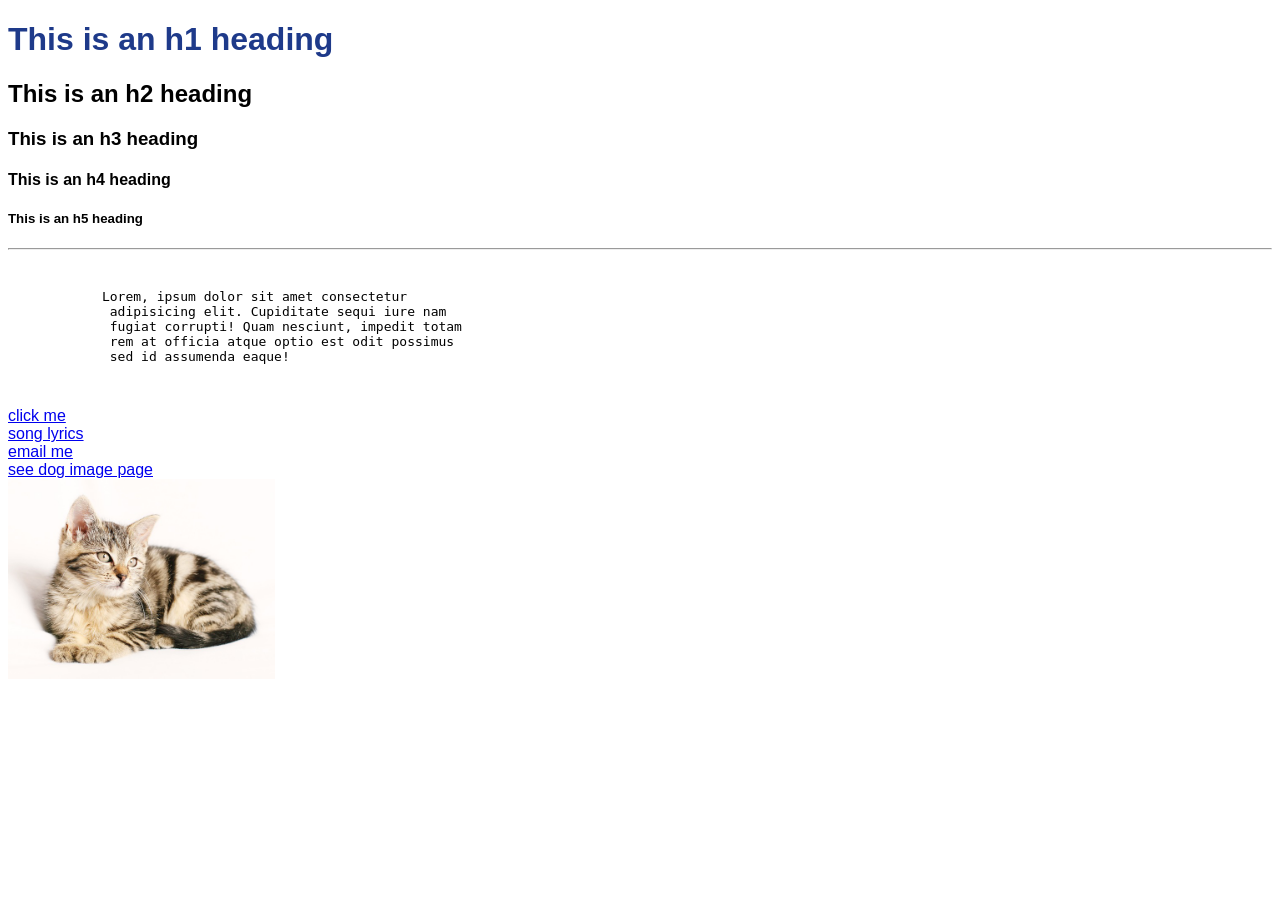
<file: html_css/html/index.html>
<!DOCTYPE html>
<html>
    <head>
        <title> My first website</title>
        <link rel="stylesheet" href="style.css">
    </head>
    <body>
        <h1> This is an h1 heading </h1>
        <h2> This is an h2 heading </h2>
        <h3> This is an h3 heading </h3>
        <h4> This is an h4 heading </h4>
        <h5> This is an h5 heading </h5>
        <hr>
        <br>
        <pre>
            Lorem, ipsum dolor sit amet consectetur
             adipisicing elit. Cupiditate sequi iure nam 
             fugiat corrupti! Quam nesciunt, impedit totam 
             rem at officia atque optio est odit possimus 
             sed id assumenda eaque!

        </pre>
        <a href="https://in.pinterest.com/ideas/" 
        target="_blank"
        title="goes to pinterest">
            click me 
        </a>
        <br>
        <a href="lyrics.html">
            song lyrics
        </a>
        <br>
        <a href="mailto:test@fake.com">
            email me 
        </a>

        <br>
        <a href="image.html">
            see dog image page
        </a>

        <br>
        <img src="./cat.jpg" alt="Cat image" height="200">

        <!-- this is commenting used for ourself -->
    </body>

</html>
</file>
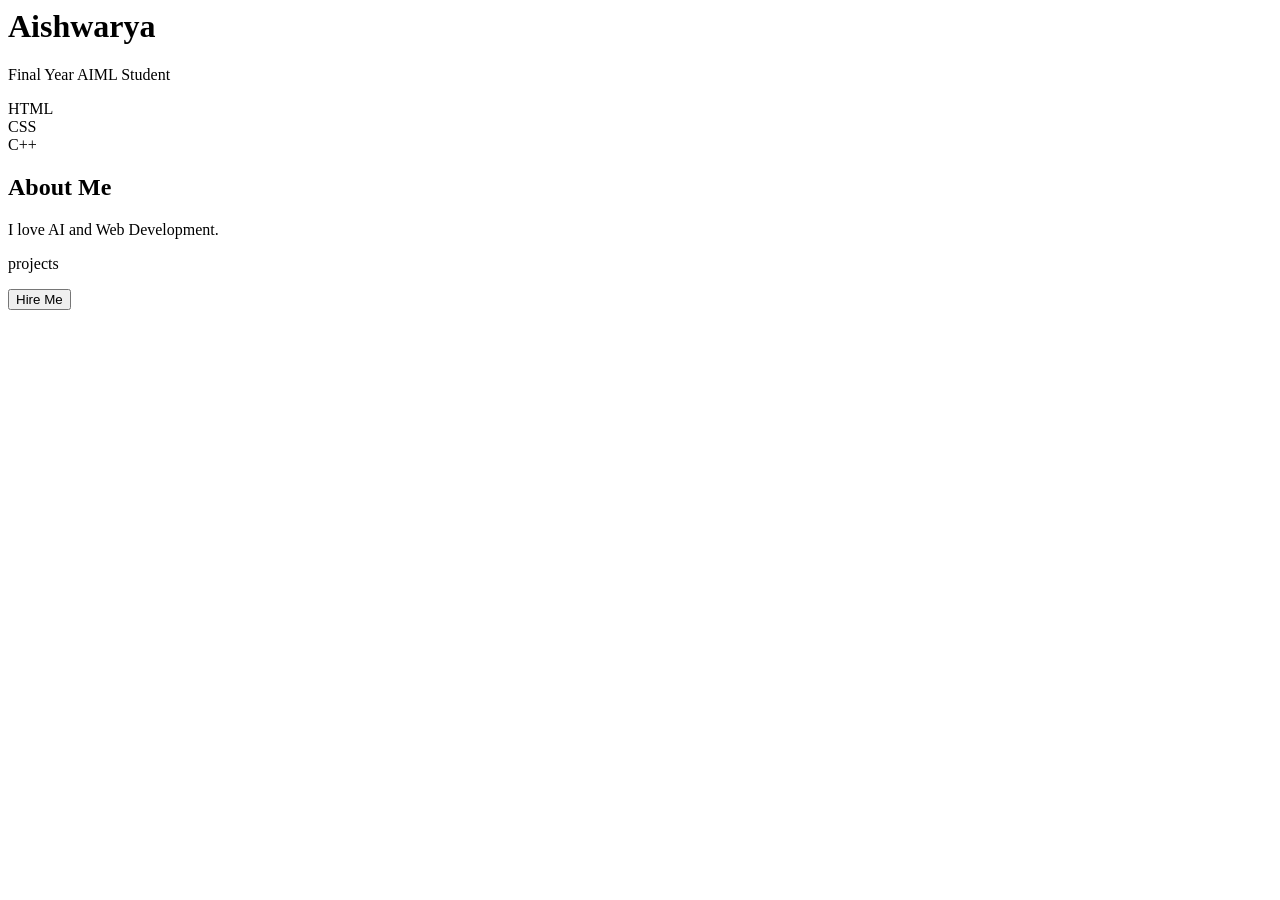
<file: html_css/q1/index.html>
<body>

<h1>Aishwarya</h1>
<p>Final Year AIML Student</p>

<div class="skills">
  <div class="card">HTML</div>
  <div class="card">CSS</div>
  <div class="card">C++</div>
</div>

<div class="card">
  <h2>About Me</h2>
  <p>I love AI and Web Development.</p>
  <p class = "highlight "> projects</p>
  <button>Hire Me</button>
</div>

</body>
</file>
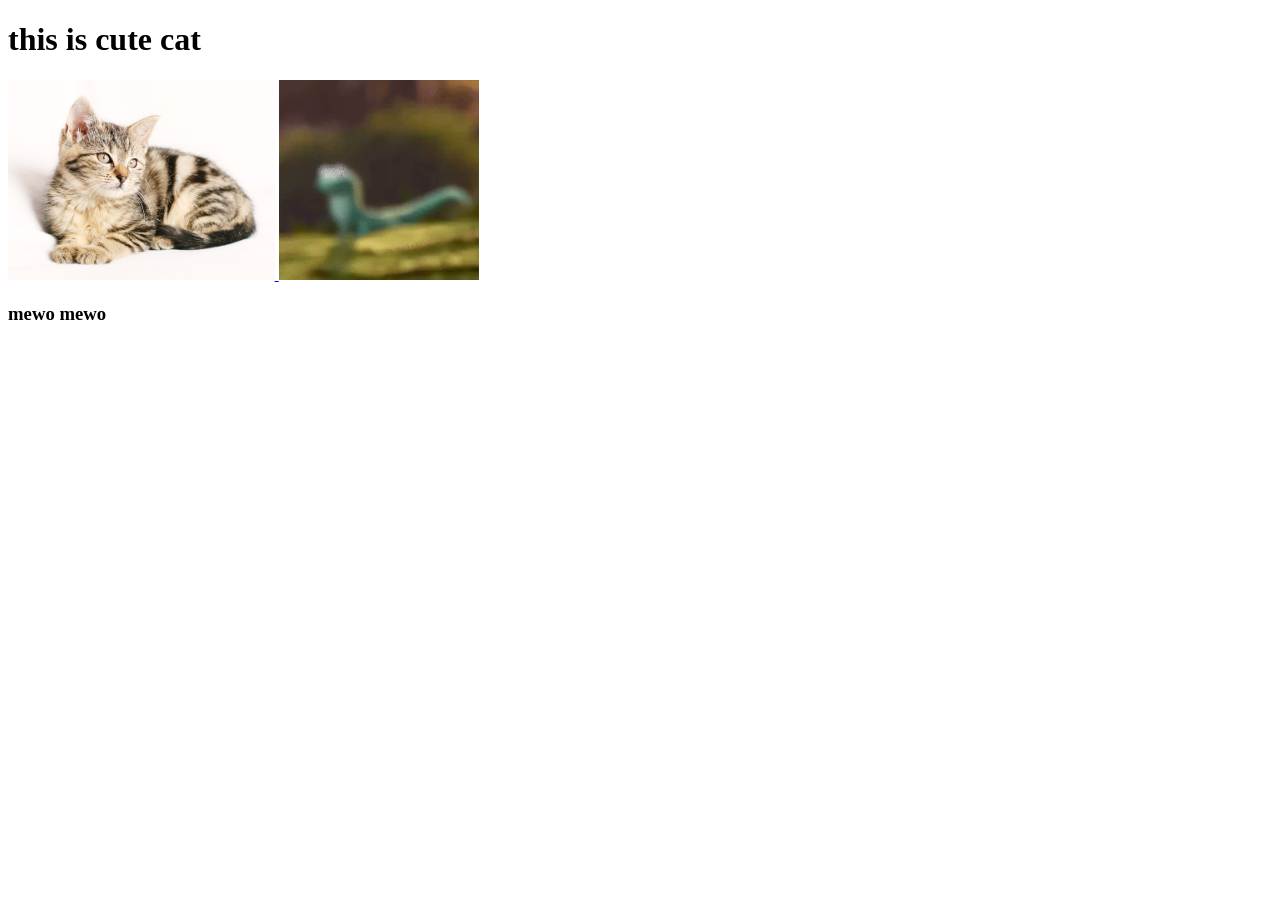
<file: html_css/html/image.html>
<!DOCTYPE html>
<html>
    <head>
        <title> image for cat web</title>
    </head>
    <body>
        <h1>this is cute cat</h1>
        <a href="https://en.wikipedia.org/wiki/Cat">
        <img src="./cat.jpg" alt="Cat image" height="200">
        </a>

        <img src="giphy.webp"
        alt="this is funny lizard"
        height="200">
        <br>
        
        <h3>mewo mewo </h3>
            
    </body>
</html>
</file>
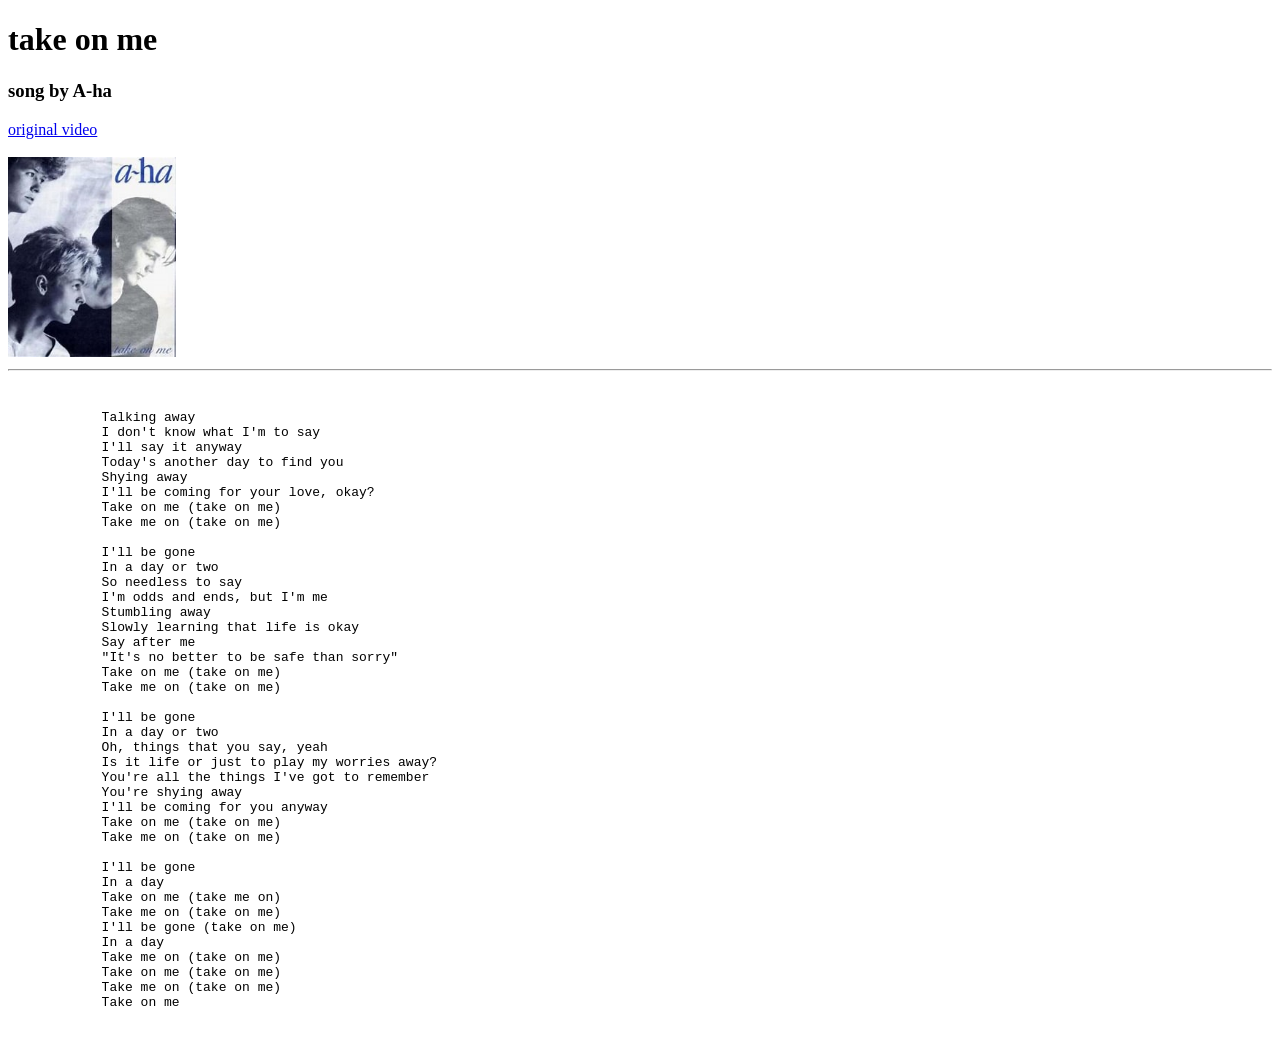
<file: html_css/html/lyrics.html>
<!DOCTYPE html>
<html>
    <head>
        <title> my song lyrics </title>
    </head>
        <body>
            <h1>take on me </h1>
            <h3>song by A-ha</h3>
            <a href="https://www.youtube.com/results?search_query=take+on+me">
                original video 
            </a>
            <br><br>
            <a href="https://www.youtube.com/results?search_query=take+on+me">
            <img src="image/album_cover.jpg" height="200" alt="song album cover">
            </a>
            <hr>
            <br>
            <pre>
            Talking away
            I don't know what I'm to say
            I'll say it anyway
            Today's another day to find you
            Shying away
            I'll be coming for your love, okay?
            Take on me (take on me)
            Take me on (take on me)

            I'll be gone
            In a day or two
            So needless to say
            I'm odds and ends, but I'm me
            Stumbling away
            Slowly learning that life is okay
            Say after me
            "It's no better to be safe than sorry"
            Take on me (take on me)
            Take me on (take on me)

            I'll be gone
            In a day or two
            Oh, things that you say, yeah
            Is it life or just to play my worries away?
            You're all the things I've got to remember
            You're shying away
            I'll be coming for you anyway
            Take on me (take on me)
            Take me on (take on me)

            I'll be gone
            In a day
            Take on me (take me on)
            Take me on (take on me)
            I'll be gone (take on me)
            In a day
            Take me on (take on me)
            Take on me (take on me)
            Take me on (take on me)
            Take on me
            </pre>
        </body>
</html>
</file>
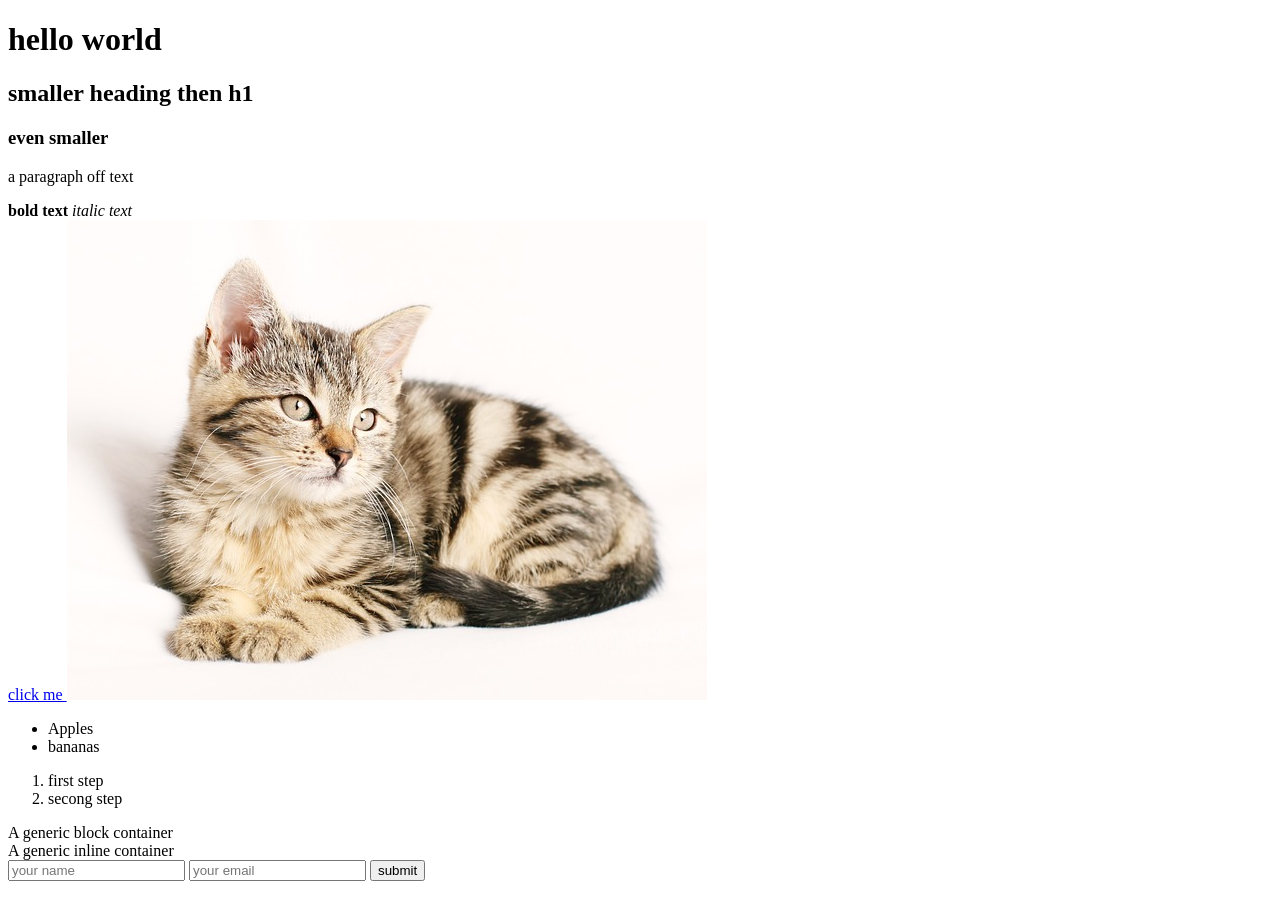
<file: html_css/html/text.html>
<!DOCTYPE html>
<html>
    <head>
        <title> my page </title>
    </head>
    <body>
        <h1>hello world </h1>
        <h2>smaller heading then h1</h2>
        <h3> even smaller </h3>
        <p> a paragraph off text </p>
        <strong>bold text </strong>
        <em> italic text</em>
        <br> <!--line break-->

        <a href="http://google.com">
            click me 
        </a>

        <img src="cat.jpg" alt="A cat">

        <ul>
            <li>Apples</li>
            <li>bananas</li>
        </ul>

        <ol>
            <li>first step</li>
            <li>secong step</li>
        </ol>
        <div> A generic block container</div>
        <span> A generic inline container</span>

        <form>
            <input type = "text" placeholder="your name">
            <input type="email" placeholder="your email">
            <button>submit</button> 
        </form>
    </body>
</html>
</file>
<file: html_css/html/style.css>
body {
  font-family: Arial, sans-serif;
}

h1 {
  color: #1e3a8a;
}

p {
  color: #dc2626;
}
</file>
